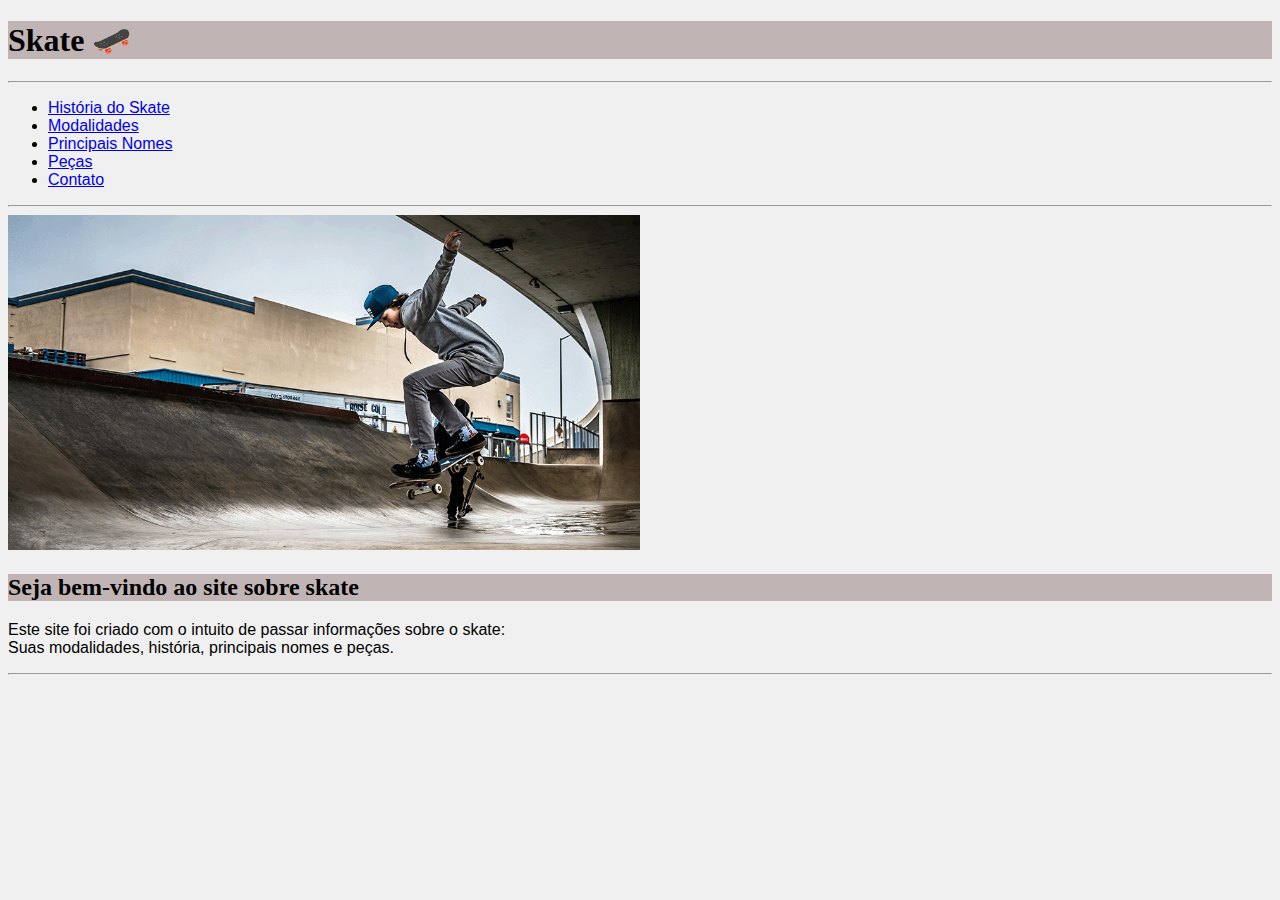
<file: index.html>
<!DOCTYPE html>
<html lang="pt-br">
<head>
    <meta charset="UTF-8">
    <meta name="viewport" content="width=device-width, initial-scale=1.0">
    <title>Site exemplo para portifólio-index-</title>
    <link rel="shortcut icon" href="midias/favicon.ico" type="image/x-icon">
    <link rel="stylesheet" href="styles/style.css">
</head>
<body>
    <h1>Skate &#x1F6F9</h1>
    <hr>
    <header>
        <nav>
            <ul>
                <li><a href="html/historia.html">História do Skate</a></li>
                <li><a href="html/modalidades.html">Modalidades</a></li>
                <li><a href="html/principais-nomes.html">Principais Nomes</a></li>
                <li><a href="html/sobre-skate.html">Peças</a></li>
                <li><a href="html/contato.html">Contato</a></li>
            </ul>
        </nav>
    <hr>
    <img src="midias/Capa index 1000px.png" alt="Menino andando de skate" width="50%" center>
    </header>
    <main>
        <h2>Seja bem-vindo ao site sobre skate</h2>
        <p>Este site foi criado com o intuito de passar informações sobre o skate: <br>  Suas modalidades, história, principais nomes e peças.</p>
        <hr>
    </main>
    <footer>

    </footer>
    <aside>

    </aside>

    
</body>
</html>
</file>
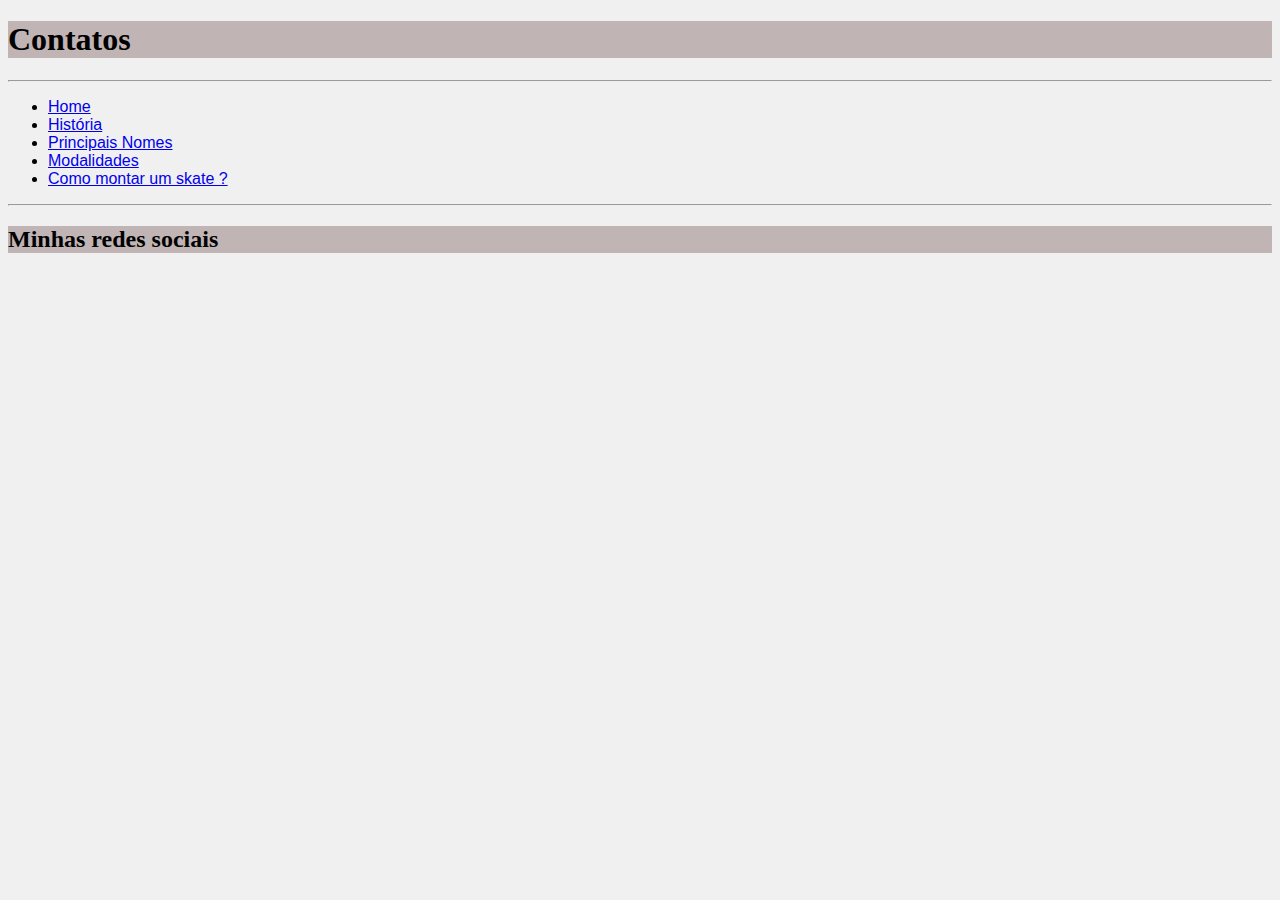
<file: html/contato.html>
<!DOCTYPE html>
<html lang="pt-br">
<head>
    <meta charset="UTF-8">
    <meta name="viewport" content="width=device-width, initial-scale=1.0">
    <title>Contatos</title>
    <link rel="shortcut icon" href="../midias/favicon.ico" type="image/x-icon">
    <link rel="stylesheet" href="../styles/style.css">
</head>
<body>
    <h1>Contatos</h1>
    <hr>
    <header>
        <nav>
            <ul>
                <li><a href="../index.html">Home</a></li>
                <li><a href="historia.html">História</a></li>
                <li><a href="principais-nomes.html">Principais Nomes</a></li>
                <li><a href="modalidades.html">Modalidades</a></li>
                <li><a href="sobre-skate.html">Como montar um skate ?</a></li>
            </ul>
        </nav>
        <hr>
    </header>
    <main>
        <h2>Minhas redes sociais</h2>
    
    </main>
    <footer>

    </footer>
    <aside>
        
    </aside>
    
</body>
</html>
</file>
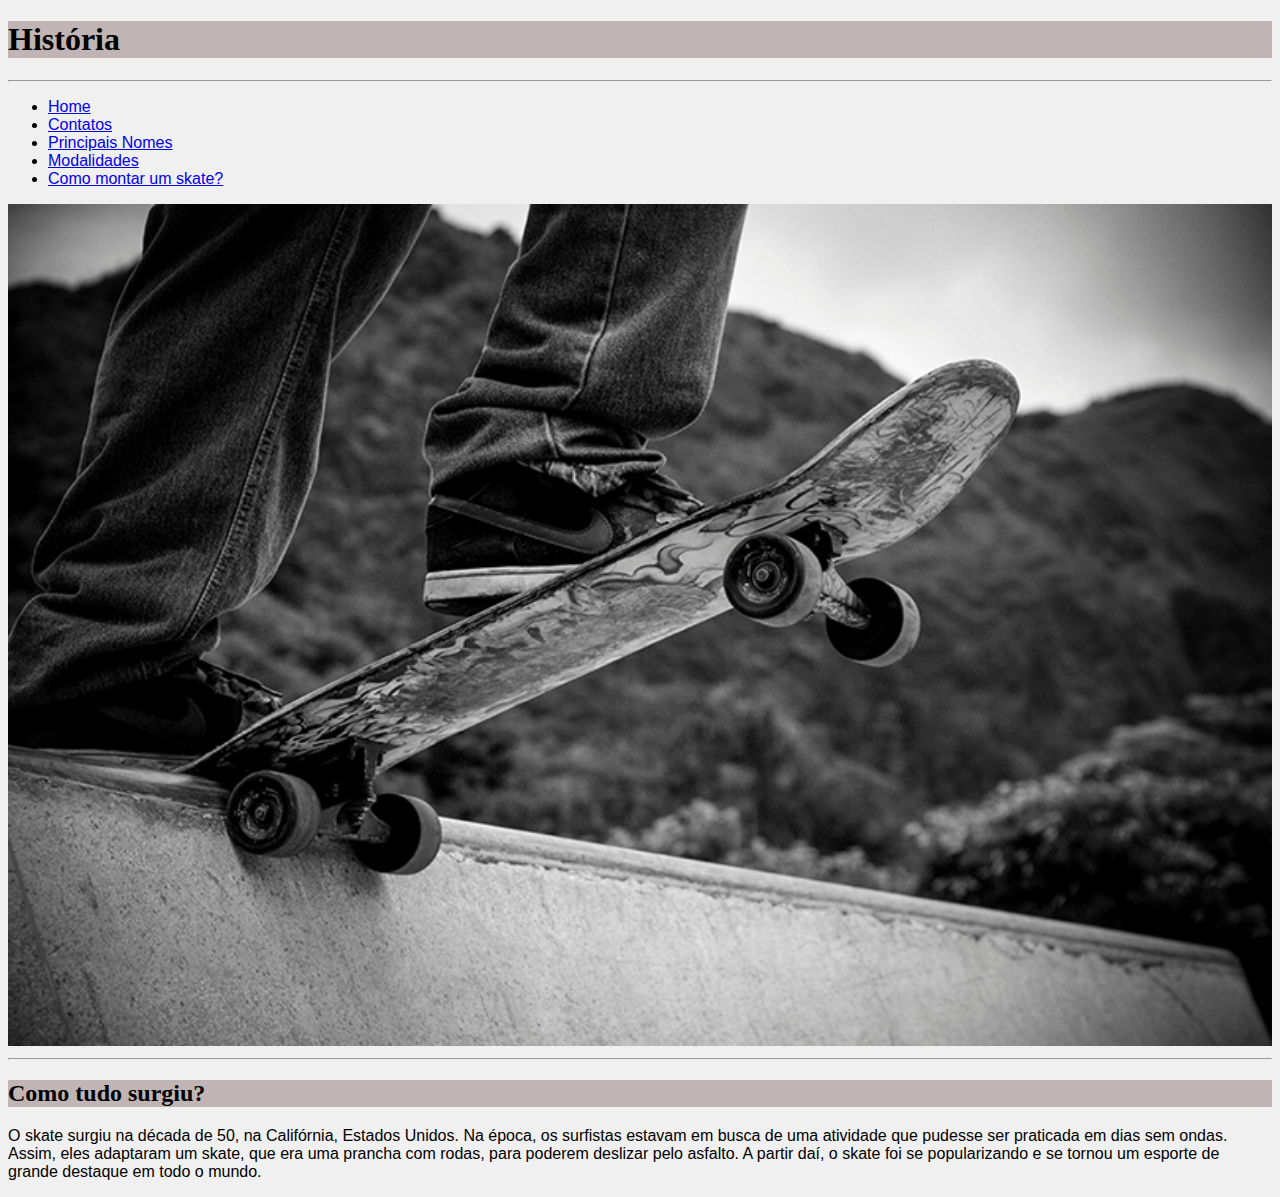
<file: html/historia.html>
<!DOCTYPE html>
<html lang="pt-br">
<head>
    <meta charset="UTF-8">
    <meta name="viewport" content="width=device-width, initial-scale=1.0">
    <title>História</title>
    <link rel="shortcut icon" href="../midias/favicon.ico" type="image/x-icon">
    <link rel="stylesheet" href="../styles/style.css">
</head>
<body>
    <h1>História</h1>
    <hr>
<header>
    <nav>
        <ul>
            <li><a href="../index.html">Home</a></li>
            <li><a href="contato.html">Contatos</a></li>
            <li><a href="principais-nomes.html">Principais Nomes</a></li>
            <li><a href="modalidades.html">Modalidades</a></li>
            <li><a href="sobre-skate.html">Como montar um skate?</a></li>
        </ul>   
    </nav>
    <img src="../midias/skate ramp pteb 800px.png" alt="Dropando na rampa" width="100%">
    <hr>
</header>

<main>
    <h2>Como tudo surgiu?</h2>
    <p>O skate surgiu na década de 50, na Califórnia, Estados Unidos. Na época, os surfistas estavam em busca de uma atividade que pudesse ser praticada em dias sem ondas. Assim, eles adaptaram um skate, que era uma prancha com rodas, para poderem deslizar pelo asfalto. A partir daí, o skate foi se popularizando e se tornou um esporte de grande destaque em todo o mundo.</p>
</main>

<footer>

</footer> 
<aside>
</aside>
</body>
</html>
</file>
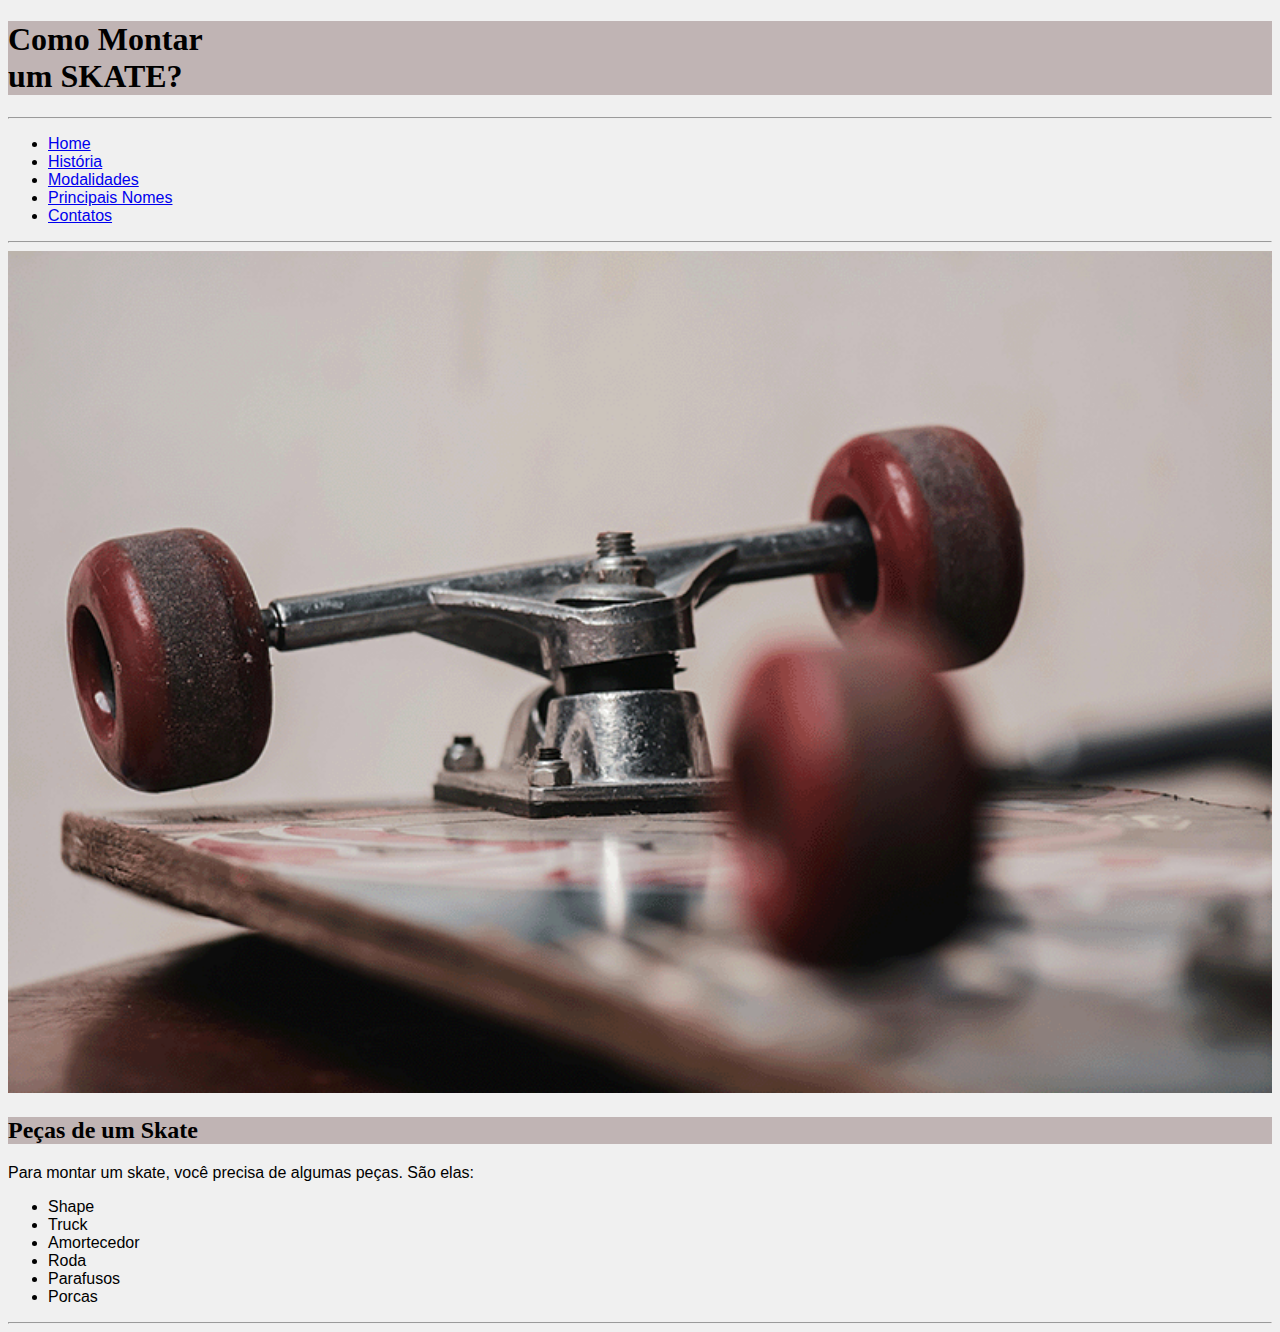
<file: html/sobre-skate.html>
<!DOCTYPE html>
<html lang="pt-br">
<head>
    <meta charset="UTF-8">
    <meta name="viewport" content="width=device-width, initial-scale=1.0">
    <title>Como Montar um SKATE?</title>
    <link rel="shortcut icon" href="../midias/favicon.ico" type="image/x-icon">
    <link rel="stylesheet" href="../styles/style.css">
</head>
<body>
    <h1>Como Montar <br>um SKATE?</h1>
<hr>
<header>
    <nav>
        <ul>
            <li><a href="../index.html">Home</a></li>
            <li><a href="historia.html">História</a></li>
            <li><a href="modalidades.html">Modalidades</a></li>
            <li><a href="principais-nomes.html">Principais Nomes</a></li>
            <li><a href="contato.html">Contatos</a></li>
        </ul>
    </nav>
</header>
    <hr>
    <img src="../midias/skate montado 800px.png" alt="" width="100%">
    <main>
        <h2>Peças de um Skate</h2>
        <p>Para montar um skate, você precisa de algumas peças. São elas:</p>
        <ul>
            <li>Shape</li>
            <li>Truck</li>
            <li>Amortecedor</li>
            <li>Roda</li>
            <li>Parafusos</li>
            <li>Porcas</li>
        </ul>
        <hr>
    </main>
    <footer>

    </footer>
    <aside>

    </aside>

</body>
</html>
</file>
<file: styles/style.css>
@charset "utf-8";

/* CSS Document */
body {
    background-color: #f0f0f0;
    font-family: Arial, sans-serif;
    font-size: 1em;
}

h1 {
background-color: rgba(184, 170, 170, 0.863);
font-family: fantasy,'Times New Roman', Times, serif;
}

h2 {
background-color: rgba(184, 170, 170, 0.863);
font-family: fantasy,'Times New Roman', Times, serif;
}
</file>
